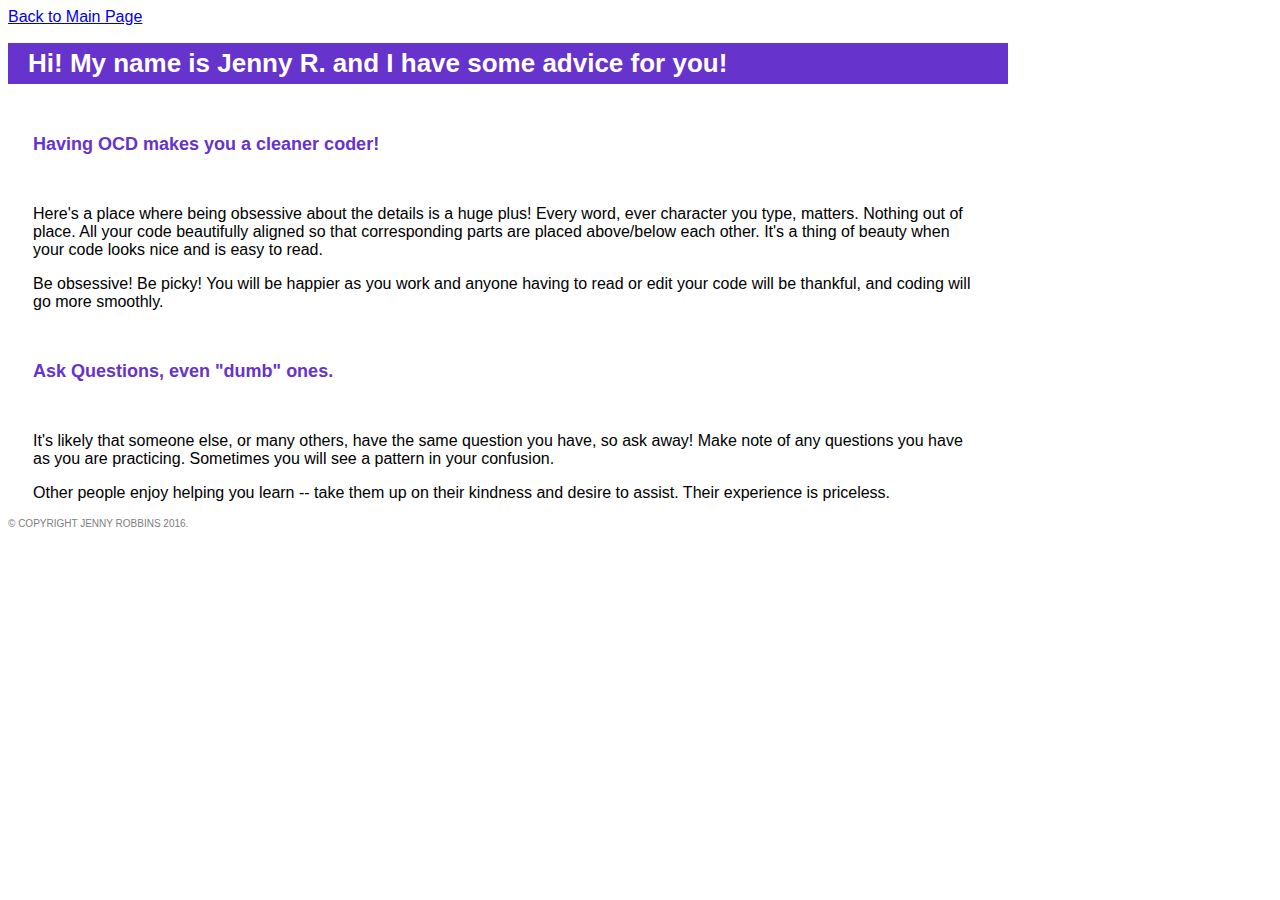
<file: advice/advice-jennyR.html>
<!DOCTYPE html>
<html>
<head>
	<meta charset="utf-8">
	<link rel="stylesheet" type="text/css" href="../css/jennyRobbins-style.css">

	<!-- replace Skillcrush with your name here -->
	<title>Jenny Robbins' Advice For Newbies</title>
</head>

<!-- replace skillcrush with your name here -->
<body class="jennyrobbins-advice">
	<header>
		<a href="../index.html">Back to Main Page</a>
		<h1>Hi! My name is Jenny R. and I have some advice for you!</h1>
	</header>

	<section>
		<div class="advice">
			<h4>Having OCD makes you a cleaner coder!</h4>
			<p>Here's a place where being obsessive about the details is a huge plus! Every word, ever character you type, matters. Nothing out of place. All your code beautifully aligned so that corresponding parts are placed above/below each other.  It's a thing of beauty when your code looks nice and is easy to read.</p>

			<p>Be obsessive! Be picky! You will be happier as you work and anyone having to read or edit your code will be thankful, and coding will go more smoothly.</p>

			<h4>Ask Questions, even "dumb" ones.</h4>
			<p>It's likely that someone else, or many others, have the same question you have, so ask away! Make note of any questions you have as you are practicing.  Sometimes you will see a pattern in your confusion.</p>

			<p>Other people enjoy helping you learn -- take them up on their kindness and desire to assist. Their experience is priceless.</p>
		</div>
    </section>

	<footer>
		<!-- replace Skillcrush with your name here -->
    &copy; Copyright Jenny Robbins 2016.
	</footer>
</body>
</html>
</file>
<file: css/jennyRobbins-style.css>
/** Add a comment at the beginning of your CSS styles with your name**/

/*Alicia's Styles*/

.alicia-advice a {
	color: #E80C7A;
	text-decoration: none;
	font-weight: bold;
}

.alicia-advice h1 {
	color: #8A0748;
}

.alicia-advice h4 {
	color: #EE0748;
	text-transform: uppercase;
}

.alicia-advice span {
	color: #E80C7A;
}

/*Heidi's Styles*/

.heidilowry-advice a {
	color: #424242;
	font-family: "Source Sans Pro", sans-serif;
	font-size: 16px;
}
.heidilowry-advice h1 {
	font-family: "Slabo 27px", serif;
	font-size: 50px;
	color: #424242;
	line-height: 70px;
	text-align: center;
	margin: 0 auto;
}

.heidilowry-advice h4 {
	font-family: "Slabo 27px", serif;
	font-size: 32px;
	color: #424242;
	margin: 0 auto;
	padding-top: 20px;
}

.heidilowry-advice .fa-heart {
	color: tomato;
}

.heidilowry-advice .fa-magic {
	color: purple;
}

.heidilowry-advice p {
	font-family: "Source Sans Pro", sans-serif;
	color: #424242;
	font-size: 24px;
}

.heidilowry-advice section {
	width: 1050px;
	margin: 0 auto;
	padding: 50px 0 50px 0;
}

.heidilowry-advice .how {
	background-color: #FBEEE6;
	padding: 20px;
}

.heidilowry-advice .language {
	background-color: #D6EAF8;
	padding: 20px;
}

.heidilowry-advice .everything {
	background-color: #D4EFDF;
	padding: 20px;
}

.heidilowry-advice span {
	font-family: "Pacifico", cursive;
}
 /*End Heidi's Styles*/

/* === Maile's Styles === */
.maile-advice {
	font-family: 'Source Sans Pro', sans-serif;
	font-weight: 400;
	font-size: 1em;
	background-color: #669999;
	color: #4d4d4d;
}
.maile-advice h1 span{
	color: #993300;
	font-style: italic;
}
.maile-advice h4 {
	font-size: 1.5em;
	color: #993300;
}

/** Eloise's Styles **/

.eloisebarrow-advice {
    margin: 0 auto;
    background-color: #C75E6F;
    font-family: monospace;
}

.eloisebarrow-advice h1 {
    font-size: 3em;
    font-style: underline;
}

.eloisebarrow-advice h5 {
    font-size: 2em;
    text-align: center;
}

.eloisebarrow-advice p {
    font-size: 1.5em;
    padding: 0.5em 4em;
}

.eloisebarrow-advice footer {
    text-align: center;
}

/* === Susannah's Styles === */

.susannahfisher-advice {
	background-color: #eeeeee;
	color: #222222;
	font-family: sans-serif;
	font-size: 16px;
	line-height: 1.2em;
}

.susannahfisher-advice h1 {
	font-family: cursive;
	font-size: 3em;
	font-weight: bold;
	text-align: center;
}

.susannahfisher-advice h2 {
	color: #333333;
	font-size: 1.5em;
	text-align: center;
}

.susannahfisher-advice h4 {
	color: #333333;
	font-size: 1.2em;
}

.susannahfisher-advice p {
	font-size: 1.2em;
	font-weight: bold;
	font-style: italic;
}

.susannahfisher-advice ul li {
	color: skyblue;
	font-size: 2em;
	text-shadow: 2% 2% 4%;
}

/*** Eliza Kocken styling***/
body.elizak-advice {
	font-size: 16px;
	font-family: "Noto Sans";
	max-width: 1200px;
	height: 100%;
	margin: auto;
	background: #ddd;
}

.elizak-advice header {
	width: 100%;
}

.elizak-advice a {
	font-size: 0.8em;
	font-weight:bold;
	text-decoration: none;
	color: #000;
}

.elizak-advice a:hover {
	color: #b21e49;
}

.elizak-advice .advice {
	width:95%;
	margin: auto;
}

.elizak-advice h1 {
	width:90%;
	margin: auto;
	margin-top: 20px;
	font-family: "Salsa";
	background: black;
	color: white;
	border-radius: 10px;
	padding: 3px 0;
}

.elizak-advice h4 {
	color: #b21e49;
	font-size: 2em;
}

.elizak-advice footer {
	margin-top: 50px;
}

/**end of eliza's styling**/

/***Lara's styling**/
.lp-advice h1 {
	color: #b30059;
	font-family: 'Jaldi', sans-serif;
	font-size: 40px;
	font-weight: normal;
}

.lp-advice h4 {
	color: #9A12B3;
	font-family: 'Jaldi', sans-serif;
	font-size: 32px;
}

.lp-advice p {
	color: #674172;
	font-family: 'Lato', sans-serif;
	font-size: 20px;
	text-align: center;
}

.lp-advice .footer {
	padding-top: 20px;
	text-align: center;
	text-size: 12px;
}

/** Malene Allen advice styling **/
.maleneallen-advice p {
	font: 16px 'Slabo 27px', serif;
	color: #535454;
	font-weight: normal;
	width: 800px;
	margin: 0 auto;
	padding: 20px;
}
.maleneallen-advice h1 {
	font: 600 36px 'Slabo 27px', serif;
	color: #f94d8c;
	font-weight: normal;
	padding-top: 30px;
}
.maleneallen-advice h4 {
	font: 400 28px 'Slabo 27px', serif;
	color: #0fa942;
	display: block;
	width: 800px;
	margin: 0 auto;
	padding: 20px;
}
.maleneallen-advice footer{
	text-align: center;
}

/** Becky000 advice styling **/
.becky000-advice p {
	font: 16px 'Roboto Condensed', sans-serif;
	color: #3b3b3b;
	font-weight: normal;
	width: 800px;
	margin: 0 auto;
	padding: 20px;
}
.becky000-advice h1 {
	font: 600 36px 'Roboto Condensed', sans-serif;
	color: #3b3b3b;
	font-weight: normal;
	padding-top: 30px;
}
.becky000-advice h2 {
	font: 400 28px 'Roboto Condensed', sans-serif;
	color: #3b3b3b;
	display: block;
	width: 800px;
	margin: 0 auto;
	padding: 20px;
}
.becky000-advice a {
	font: 16px 'Roboto Condensed', sans-serif;
	text-decoration: none;
	color: #3b3b3b;
	padding: 20px;
}
.becky000-advice a:hover{
	text-decoration: underline;
}
/** end becky000 styling **/

/* SaraC advice styling  */
.sarac-advice2 {
	border-style: solid;
	border-width: 4px;
	margin: 30px;
	border-color: red;
}

.sarac-advice body{
	font-align:center;

}
.sarac-advice h1{
	color: black;
	font-size: 36px;
	font-family: 'Open Sans', sans-serif;

	font-align:left;

}

.sarac-advice h4 {
	color: black;
	font-size: 22px;
	font-family: 'Open Sans', sans-serif;
}

.sarac-advice p{
	color: black;
	font-family: 'Open Sans', sans-serif;
	font-size: 14px;
	padding: 0px 80px 0px 80px;

}

/**End Sara C **/

/** BEG KARENH STYLING**/

.karenh-advice {
	font-family: Arial;
}

.karenh-advice h1 {
	text-align: center;
	text-transform: uppercase;
	font-family: 'Montserrat', sans-serif;
}

.karenh-advice h4 {
	text-transform: uppercase;
	color: #de85b1;
}

.karenh-advice p {
	font-family: Lato, sans-serif;
}

.karenh-advice footer {
	text-align: center;
	text-transform: uppercase;
}

/**END OF KARENH STYLING**/

/**Todd advice styling**/
.todd-advice {
  color:#ffffff
  font-family:sans-serif;
  border: 1px;
}
/**End of Todd**/

/** roxann advice styling**/
.roxann-advice{
	color: #008000
	font-family: serif;
	font-size: 36px;
}
/**End roxann-advice**/

/**EstherNg advice styling**/
.estherng-advice {
    color: #b94141;
    font-family: "Avant Garde", sans-serif;
    border: dotted 1px #8cb63d;
}
/**End EstherNg advice styling**/

/* JessieC advice styling  */
.jessiecollins-advice body{
	font-align:center;
}
.jessiecollins-advice h1{
	color: #E9662C;
	font-size: 36px;
	font-family: Cambria;

	font-align:left;

}

.jessiecollins-advice h4 {
	color: #FBAF3C;
	font-size: 22px;
	font-family: Cambria, sans-serif;
}

.jessiecollins-advice p{
	color: #00AC65;
	font-family: 'Roboto', sans-serif;
	font-size: 14px;
	padding: 0px 80px 0px 80px;

}

/**End Jessie C **/



/**Evelin advice styling**/
.evelin-advice {
color: #003399;
background: #e66b00 url("http://www.transparenttextures.com/patterns/asfalt-dark.png");
font-family: "open sans", sans-serif;
line-height: 2;
text-align: justify;
}

.evelin-advice div {
	width: 40%;
	margin: auto;
	padding: 20px 100px;
}

.evelin-advice ol {
	padding-left: 0px;
}

.evelin-advice h2 {
	margin: 0;
}
.evelin-advice span {
	text-decoration: line-through;
}

.evelin-advice ol li div {
	background-color: black;
	color: yellow;
	border: none;
	padding: 5px;
	display: inline;
}

.evelin-advice p {
	text-align: right;
	font-size: 12px;
}

/**End Evelin advice styling**/



/**Alesa advice styling**/
.alesa-advice {
background: url("https://images.unsplash.com/photo-1434472007488-8d47f604f644?crop=entropy&dpr=2&fit=crop&fm=jpg&h=700&ixjsv=2.1.0&ixlib=rb-0.3.5&q=50&w=1300");
background-position: center;
background-size: cover;
font-family: "Lucida Sans Unicode", "Lucida Grande", sans-serif;
font: #585858;
}

.alesa-advice text-box {
border-radius: 5px;
width: 450px;
background: rgba(255, 255, 255, 0.8);
padding: 15px;
}

/**End Alesa advice styling**/

/**Anna advice styling **/

.anna-advice {
font-size: 0.8em;
color: #000d6b;
font-family: Cambria;
border: solid 1px gray;
padding: 10px;

}


/**end Anna advice styling **/

/**sandyhogan-advice styles**/

.sandyhogan-advice body {
	background-color: lightblue;
	font-family: "Julius Sans One", sans-serif;
	color: midnightblue;
	font-size: 16px;

}
.sandyhogan-advice main-page {
	background-color: yellow;
}
.sandyhogan-advice h1, h4 {
    color: midnightblue;
}
.sandyhogan-advice h4 {
	font-family: "Julius Sans One", sans-serif;
	font-size: 26px;
	color: midnightblue;
}
.sandyhogan-advice p {
	font-family: "Julius Sans One", sans-serif;
	color: midnightblue;
	font-weight: 200;
	font-size: 20px;
	text-align: justify;
}
.sandyhogan-advice div {
	box-shadow: 0.1em 0.1em 0.5em #2f3632;
	padding: 32px;
	width: 70%;
	margin-left: auto;
	margin-right: auto;
	color: #89cff0l;
}

/** end sandyhogan-advice styles**/

/* KimB advice styling  */
.kim-advice body{
	background-color: #99FFCC;
	font-align:left;
}
.kimb-advice h1{
	color: #6600CC;
	font-size: 36px;
	font-family: 'Shadows Into Light Two', cursive;
		font-align:left;

}

.kimb-advice h4 {
	color: #330066;
	font-size: 22px;
	font-family: 'Roboto', sans-serif;
}

.kimb-advice p{
	font-family: 'Roboto', sans-serif;
	font-size: 18px;
	padding: 0px 80px 0px 80px;

}

#Kim-foot {
	font-family: Helvetica;
	font-size: 10px;
}

/**Shiloa advice styling**/
.shiloa-advice	{
	font-family: Helvetica;
	background:navy;
	font-align: center;
}

.shiloa-advice h1 {
	color: purple;
	font-size: 36px;
}

.shiloa-advice h4 {
	color: white;
	font-size: 24px;
}

.shiloa-advice p {
	color: lightgray;
}

/**end Shiloa advice styling**/

/* Melissa Manousos advice styling **/
.melissam-advice h1 {
	color: blue;
	size: 15pt;
}
.melissam-advice h4 {
	color: #FF69B4;
	size: 13px;
	margin: 10px;
}

.melissam-advice p {
	color: #FF69B4;
	size: 11px;
	margin: 10px;
}

.melissam-advice {
	background-color: black;
}

.melissam-advice a {
	text-decoration: none;
	color: blue;
}

/** end Melissa Manousos advice styling **/

/**John Magee advice styling **/
.johnmagee-advice h1 {
  color: red;
  size: 16pt;
  background: blue;
}

.johnmagee-advice h4 {
  color: white;
  background: black;
  margin: 0 0 -10 0;
}

/** Josh Stern's styles **/
.joshstern-advice h4 {
	border-bottom: 1px solid #DDDDDD;
	padding-bottom: 5px;
}
/** End Josh Stern's styles **/


/*Clint Johnson's Styles*/

.clint_johnson-advice {
    font-family: 'arial', sans-serif;
    color: #2F3632;
}

.clint_johnson-advice div {
    box-shadow: .1em .1em .5em #2F3632;
    padding: 2em;
    width:  60%;
    margin-left: auto;
    margin-right: auto;
}

.clint_johnson-advice h4 {
    background-color: lightblue;
		font-style: italic;
		font-size: 18px;
		color: white;
}

/*end Clint Johnson's Styles*/

/**Taiwei's style sheet**/
html.taiwei-advice{
    background: #333 url('https://images.unsplash.com/uploads/14125120591540eb48427/c1c4b1aa?q=80&fm=jpg&s=48e7fdc5e7f701d289b7134d55211768') center center no-repeat;
    background-size: cover;
    color:#532827;
}
#taiwei_container{
    width: 400px;
    margin:40px auto 0;
    padding: 50px;
    box-sizing:border-box;
    background: url("https://encrypted-tbn0.gstatic.com/images?q=tbn:ANd9GcQ3kmOeRmB2UO58ijPzIrEC-9_Gwu5QXY7QhMhwx9eYh_ierqYoOQ")top left repeat;
    box-shadow:0 10px 15px -8px #000;
    -webkit-border-radius:5px;
    -moz-border-radius: 5px;
    border-radius: 5px;
    text-align:center;
}
/**Taiwei's Style Sheet**/

/** Jubilee Bredenberg's Styles **/
.jubileebredenberg-advice {
	background-color: rgb(230, 230, 0);
	color: rgb(255, 92, 51);
	font-family:'Helvetica', sans-serif;
}

#jubileebredenberg-bubble {
	width: 1200px;
	height: 600px;
	margin: 50px auto auto auto;
	background-color: white;
	padding: 50px;
	border-radius: 100px;
}

.jubileebredenberg-advice a {
	font-size: 10px;
	text-decoration: underline;
	color: inherit;
	font-family:'Helvetica', sans-serif;
	margin-left: 350px;
	}

.jubileebredenberg-advice p {
	font-size: 10px;
	color: black;
	font-family: 'Helvetica', sans-serif;
    margin-left: 350px;
	}

.jubileebredenberg-advice h1 {
	font-size: 20px;
	margin-left: 350px;
	}

.jubileebredenberg-advice .advice {
	padding: 1px 250px 1px 250px;
    }

.jubileebredenberg-advice .advice h4 {
	font-size: 18px;
	color: rgb(230, 230, 0);
	font-family: 'Helvetica', sans-serif;
	font-weight: bold;
	text-transform: uppercase;
	margin: 20px 20px 10px 100px;
	}

.jubileebredenberg-advice .advice p {
	font-size: 14px;
	text-align: justify;
	margin: 20px 20px 10px 100px;
	}

/** End jubileebredenberg's Styles **/

/*~~~~~~~~~~Britni's Styles~~~~~~~~~~*/
.britni-advice {
  width:500px;
  margin-right:auto;
  margin-left:auto;
  background-color:gray;
}
.britni-advice h1{
  font: courier;
  font-size: 48px;
  color:#1d0531;
}
.britni-advice h4{
  font: arial;
  font-size:32px;
  color:#321456:
}
.britni-advice p{
  font: arial;
  font-size: 16px;
  color:#2b1f39;
}

/** Marshmeryl Styles **/

.marshmeryl-advice h1 {
	font-family: Garamond;
	text-align: center;
}

.marshmeryl-advice h4 {
	font-family: Garamond;
	text-align: center;
	color: IndianRed;
	font-size: 36px;
}

.marshmeryl-advice p {
	font-family: Garamond;
	text-align: center;
	font-size: 24px;
}

.marshmeryl-advice {
	background-image: url('https://homeschoolcoach.files.wordpress.com/2012/11/marshmallow_checkerboard.jpg');
	background-repeat: repeat;
	background-position: left;
}

.marshmeryl-advice .footer p {
	font-family: Garamond;
	font-size: 18px;
	text-align: left;
}

/**End Marshmeryl Styles**/

/** ChrystalFaith Styles **/
.chrystalfaith-advice h1 {
	font-family: 'Lobster', cursive;
	font-size: 2em;
	text-align: center;
}
.chrystalfaith-advice h4 {
font-size: 1.25em;
color: #660066;
font-family: 'Poiret One', cursive;
}

.chrystalfaith-advice p {
color: #b6b6b6;
font-family: 'Poiret One', cursive;
}

.chrystalfaith-advice .advice {
margin: 20px;
}

.chrystalfaith-advice footer {
text-align: center;
color: #b6b6b6;
font-family: 'Poiret One', cursive;
}
/** end Chrystal Faith Styles**/


/** Camie DeCOvich styles **/
.camie-advice {
  color:#669999;
  font-family: 'Railway', sans-serif;
  margin: 20px;
  padding:20px 40px;
}
/** Albert Ramirez Styles **/
.albert-advice h1 {
font-family:'Open Sans', sans-serif;
font-size: 2em;
text-align: center;
}

.camie-advice h1 {
	font-size: 2em;

}

.camie-advice h4 {
	font-size: 1.5em;
}

.camie-advice p {
  margin-bottom:40px;
  font-style:italic;
  font-family: 'Montserrat', sans-serif;
}

/** ChristieP's Styles **/
.christiepearson-advice background {
	background-color: #fffdeb;
	background-image: url(http://www.transparenttextures.com/patterns/45-degree-fabric-light.png);
}

.christiepearson-advice body {
	padding: 10px;
	font-family: Andale Mono, monospace;
}

img {
    vertical-align: text-top;
	margin: 20px 150px 20px 150px;
}

.christiepearson-advice h1 {
	margin: 10px 100px 10px 100px;
	padding: 20px;
	font-size: 3em;
}

.christiepearson-advice h2 {
	margin: 10px 100px 10px 100px;
	color: purple;
	font-family: Florence, cursive;
}

.christiepearson-advice h3 {
	margin: 10px 100px 10px 100px;
	padding: 20px;
}

.christiepearson-advice p {
	margin: 10px 100px 10px 100px;
	border-radius: 10px;
	padding: 20px;
	font-size: 1.5em;
}

.christiepearson-advice a:hover {
	background-color: purple;
}

.christiepearson-advice a:link {
	color: green;
}

.christiepearson-advice a:visited {
	color: cyan;
}

.christiepearson-advice footer {
	padding: 0px;
}
/** End of ChristieP's Styles **/

/** Mary Katherine Styles **/
.marykatherine-advice {
	background-color: #172A3A;
	width: 40%;
	margin: 0 auto;
}

.marykatherine-advice header {
	text-align: center;
}

.marykatherine-advice h1, h2, h3, h4 {
	font-family: 'Playfair Display', serif;
	font-weight: 700;
	color: #09bc8a;
	margin: 50px 0;
}

.marykatherine-advice h1 {
	font-size: 39px;
}

.marykatherine-advice h2 {
	font-size: 24px;
}

.marykatherine-advice h3 {
	font-size: 19px;
}

.marykatherine-advice p {
	font-family: 'Open Sans', sans serif;
	font-size: 15px;
	line-height: 1.2em;
	color: #74B3CE;
	margin: 50px 0;
}

.marykatherine-advice #keep {
	width: 50%;
	margin: 0 auto;
	text-align: center;
}

.marykatherine-advice .center {
	text-align: center;
}


/** END MARY KATHERINE STYLES **/


/** Katie's Styles **/

.katie-advice h4 {

	color: rgb(0,0,255);
	font-size: 28px;
	font-family: "Courier New", Courier, monospace;

}

.katie-advice h1 {
	background-color: #6495ed;
	font-size: 20px;
	font-family:"Lucida Console", Monaco, monospace;
	background-color: #6495ed;

}

.katie-advice p {
	background-color: #e0ffff;

	font-size: 18px;
	font-family:Times, serif

}




/** End of Katie's Styles **/

/** Chris Sentman styles **/

.chrissentman-advice h1 {
  font-size: 2em;
}

.chrissentman-advice h4 {
  font-size: 1.5em;
}

.chrissentman-advice {
  border: 3px solid white;
  background-color:#884444;
  color:#ffdddd;
  font-family: 'Oswald', sans-serif;
  margin: 20px;
  padding:20px 40px;
}

.chrissentman-advice h1 {
  color: #ffccdd;
  margin-top:30px;
  padding-top:20px;
  padding-bottom:20px;
  margin-bottom:0px;
  font-size:28px;
  border-top:2px solid white;
  border-bottom:2px solid white;
}

.chrissentman-advice p {
  margin-bottom:40px;
  font-style:italic;
  font-family: 'Montserrat', sans-serif;
}

.chrissentman-advice a {
  color:#c99;
  text-transform: uppercase;
  text-decoration:none;
  font-size: 13px;
}

.chrissentman-advice header {
  text-align:center;
}

.chrissentman-advice div {
  margin:0 40px 40px 40px; padding:40px;
}

.chrissentman-advice footer {
  font-size: 12px;
}

/** END CHRIS SENTMAN'S STYLE **/


/**Jason Force's styling**/

.jasonforce-advice{
	font-family: helvetica;
	background: yellow;
	}

.jasonforce-advice h1{
	text-shadow: white 1px -1px 5px;
	color: white;
	text-align: center;
	border-radius: 15px;
	background: rgba(0, 0, 0, 0.70);
	}

.jasonforce-advice h2{
	text-shadow: white 1px -1px 5px;
	color: white;
	text-align: center;
	border-radius: 15px;
	background: rgba(0, 0, 0, 0.70);
	}

.jasonforce-advice h4{
	text-shadow: white 1px -1px 5px;
	color: white;
	border-radius: 15px 15px 0 0;
	background: rgba(0, 0, 0, 0.70);
	padding-left: 10px;
	margin-bottom: 2px;
	}

.advice-jasonforce p{
	color: white;
	border-radius: 0 0 15px 15px;
	background: rgba(0, 0, 0, 0.70);
	padding-left: 10px;
	margin-top: 2px;
	padding-top: 2px;
	padding-bottom: 2px;
	}

/**End Jason Force's styling**/

/**Whitney's style sheet**/

body.whitney-advice{
    background-color: white;
    width: 850px;
    margin-left: auto;
    margin-right: auto;

}

.whitney-div{
    font-family: arial, sans-serif;
    font-size: 11px;
    width: 650px;
    background-color: white;
    margin-left: auto;
    margin-right: auto;
    border-radius: 2px;
    padding: 10px;
}

.whitney-header{
    text-align: center;
    color: tomato;
    font-weight: lighter;
    font-family: helvetica, sans-serif;
}

.whitney-footer{
 	font-size: 11px;
    text-align: center;
    color: gray;
    text-transform: uppercase;
    font-family: arial;

}


/**Dima's style sheet**/
.dima-advice {
	background-color: lightcoral;
	color: teal;
	text-decoration: none;
	font-family:'Open Sans', sans-serif;
}

.dima-advice a {
	font-size: 10px;
	text-decoration: none;
	color: teal;
	font-family:'Open Sans', sans-serif;
	}

.dima-advice p {
	font-size: 10px;
	}

.dima-advice h1 {
	font-size: 15.5px;
	}

.dima-advice .advice h4 {
	font-size: 22px;
	color: teal;
	font-weight: bold;
	text-transform: uppercase;
	margin: 30px 20px 30px 70px;
	}

.dima-advice .advice p {
	font-size: 14px;
	text-align: justify;
	}

/**End Dima's Styles**/

/**Jessica O's style sheet**/

body.jessicao-advice  {
    background-attachment: fixed;
    background-clip: border-box;
    background-color: rgba(0, 0, 0, 0);
    background-image: url("http://farm3.static.flickr.com/2079/2351178797_495e41138c.jpg");
    background-origin: padding-box;
    background-position: center center;
    background-repeat: no-repeat;
    background-size: cover;
}

div.jessicao-advice p {
	color: white;
	font-family: 'Raleway', sans-serif;
	font-size:15px;
	text-align: justify;
	margin-right: 20px;
	padding-bottom: 20px;
}

body.jessicao-advice h1 {
	color: white;
    font-family: "Megrim",cursive;
    font-size: 75px;
}


div.jessicao-advice h4 {
	color: white;
	font-family: "Megrim",cursive;
    font-size: 25px;
	padding-bottom: 10px;
    padding-left: 0;
    padding-right: 20px;
    padding-top: 20px;
}


/**End Jessica O's Style Sheet**/

/**Emily Jo's style sheet**/

body.emilyjoringer-advice{
	font-family: Josefin Slab;
	font-size: 20px;
	background-image: url(https://s3.amazonaws.com/f.cl.ly/items/1P1p1S1v3P2u2q0K470o/IMG_2595.JPG);
	background-size: cover;
	background-position: center;
	background-repeat: no-repeat;
	background-attachment: fixed;
	color: LightGrey;
	margin: 99px;
}

body.emilyjoringer-advice h2{
	text-align: center;
	font-weight: bold;
	padding: 40px;
}

body.emilyjoringer-advice p{
	padding-right: 20px;
	padding-left: 20px;
}

/**END Emily Jo's style sheet**//

/**Erin's style sheet**/
body.erinorr-advice{

  color: dime-grey ;
  font-family:'Crushed', cursive;
  font-size: 20px;
  font-weight: bold;
  background-image: url(http://i1368.photobucket.com/albums/ag180/erinnorr/mountains-nature-trees-path-fog-desktop-backgrounds_zps124e153d.jpg);
  background-size: 100%;
  background-repeat: no-repeat;
  background-position: center;);
  background-size: 100%;
  background-repeat: no-repeat;
  background-position: center;
 }
/**Erin's style sheet**/

/**Kristin Linde's Styles**/
body.kristinlinde-advice h1{
    font-family:'Open Sans', sans-serif;
    font-size: 18px;
    text-align:center;
}

body.kristinlinde-advice header{
    text-align: center;
    font-family: 'Open Sans', sans-serif;
    font-size: 10px;
}

div.kristin-advice{
    width: 650px;
    margin-left: auto;
    margin-right: auto;
    padding: 10px;
    background-color:lightskyblue;
    border-radius: 10px;
}

div.kristin-advice p{
    font-family:'Open Sans', sans-serif;
    font-size: 12px;
    background-color: white;
    border-radius: 5px;
    padding: 5px;

}

div.kristin-advice h4{
    font-family: 'Crushed', cursive;
    font-size: 14px;
    font-weight: bold;
}

body.kristinlinde-advice footer {
    text-align: center;
    font-family:'Open Sans', sans-serif;
    font-size: 10px;
}

/**END Kristin Linde's Styles**/

/**Julia's Styles**/
.julia-advice {
	background-color: lightcoral;
	color: teal;
	text-decoration: none;
	font-family:'Open Sans', sans-serif;
}

#julia-box {
	width: 400px;
	height: 400px;
	margin: 50px auto auto auto;
	background-color: white;
	padding: 50px;
	border-radius: 8px;
}

.julia-advice a {
	font-size: 10px;
	text-decoration: none;
	color: teal;
	font-family:'Open Sans', sans-serif;
	}

.julia-advice p {
	font-size: 10px;
	}

.julia-advice h1 {
	font-size: 15.5px;
	}

.julia-advice .advice h4 {
	font-size: 22px;
	color: teal;
	font-weight: bold;
	text-transform: uppercase;
	margin: 30px 20px 30px 70px;
	}

.julia-advice .advice p {
	font-size: 14px;
	text-align: justify;
	}

/**End Julia's Styles**/

/*Jen's styles*/
.jenbest-advice {
	background-color: #98ff98;
	border: 1px solid #4b8934;
	padding: 15px;
	font-family: 'Open Sans', sans-serif;
}

.jenbest-advice h1 {
	color: black;
	text-align: center;
	font-size: 200%;
}

.jenbest-advice h4 {
	color: black;
	font-size: 130%;
	text-align: left;
}

.jenbest-advice p {
	color: black;
	font-size: 105%;
	padding: 10px 100px 10px 100px;
}

.jenbest-advice a {
	color: #5f0c0c;
}

.jenbest-advice .one {
	border: 1px solid #4b8934;
	border-radius: 10px;
	margin: 5px;
	padding: 5px;
}

.jenbest-advice .two {
	border: 1px solid #4b8934;
	border-radius: 10px;
	margin: 5px;
	padding: 5px;
}

.jenbest-advice .three {
	border: 1px solid #4b8934;
	border-radius: 10px;
	margin: 5px;
	padding: 5px;
}

.jenbest-advice .four {
	border: 1px solid #4b8934;
	border-radius: 10px;
	margin: 5px;
	padding: 5px;
}

.jenbest-advice .five {
	border: 1px solid #4b8934;
	border-radius: 10px;
	margin: 5px;
	padding: 5px;
}

.jenbest-advice .copyright {
	font-size: 80%;
	margin-top: 50px;
	text-align: center;
}

/*end Jen's styles*/

/**Kim's Styles**/

.kim-advice h1 {
	font-family:'Arial', sans-serif;
	font-size: 16px;
	font-weight: bold;
	}

.kim-advice .advice h4 {
	font-family: 'Helvetica';
	font-size: 14px;
	font-weight: bold;
	}

.kim-advice .advice p {
	font-family: 'Arial';
	font-size: 10px;
	}
/**End Kim's Styles**/

/** Sarah Bagley's styles **/

.sarahbagley-advice h1 {
	font-family: 'Crushed', cursive;
	color: Teal;
	text-align: center;
	font-size: 60px;
}

.sarahbagley-advice .sarahbagleymore-advice h4 {
	font-family: 'Crushed', cursive;
	color: Teal;
	text-align: center;
	font-size: 30px;
	padding-top: 10px;
}

.sarahbagley-advice .sarahbagleymore-advice p {
	font-family: 'Muli', sans-serif;
	text-align: center;
	font-size: 20px;
	padding-left: 150px;
	padding-right: 150px;
	line-height: 30px;
}

.sarahbagley-advice a {
	font-family: 'Muli', sans-serif;
	color: Teal;
	text-align: center;
	font-size: 20px;
	text-decoration: none;
}

.sarahbagley-advice p {
	font-family: 'Muli', sans-serif;
	color: Gray;
	text-align: center;
	font-size: 20px;
	text-decoration: none;
	padding-bottom: 40px;
}

/** End of Sarah Bagley's styles **/

/** Kenise's styles **/
.kenise-advice .advice h1 {
	font-family: 'Roboto Condensed', sans-serif;
    font-size: 24px;
    font-weight: bold;
	margin-left: 40px;
	margin-top:20px;
	margin-bottom:15px;
}

.kenise-advice .advice p {
    font-family: 'Roboto Condensed', sans-serif;
    font-size: 16px;
    width: 600px;
	margin-left: 40px;
	margin-top: 15px;
	margin-bottom: 15px;
}

.kenise-advice .advice h4 {
    font-family: 'Oswald', sans-serif;
    font-size: 20px;
    color: rgb(216, 35, 42);
	margin-left: 40px;
	margin-top: 20px;
	margin-bottom: 15px;
	border-bottom: 1px solid #DDDDDD;
	padding-bottom: 5px;
}
.kenise-advice .advice ul {
    font-family: 'Roboto Condensed', sans-serif;
    font-size: 16px;
    width: 600px;
	margin-left: 30px;
	margin-top: 15px;
	margin-bottom: 15px;
	}

.kenise-advice .advice li {
    font-family: 'Roboto Condensed', sans-serif;
    font-size: 16px;
    width: 600px;
	margin-left: 40px;
	margin-top: 15px;
	margin-bottom: 15px;
}
.kenise-advice .advice a {
	text-decoration: none;
}

.kenise-advice .advice footer {
	text-align: center;
}
/**End Kenise's Style**/

.kennedy-advice{
	color: lightblue;
	font-size: 18px;
	text-align: center;
	background-size: cover;
	background-position: center;
	color: blue;
	font-family: helvetica;
	background: orange;
}

/**Keri's Advice Style**/
.keri-stoller-advice {
	font-family: Georgia, sans-serif;
	margin: 50px;
	background-color: #B2AFB3;
}

.keri-stoller-advice .main-page {
	text-decoration: none;
	font-style: italic;
	color: purple;
}

.keri-stoller-advice h1 {
	font-size: 3em;
	text-align: center;
}

.keri-stoller-advice .advice {
	margin: 10px auto;
}

.keri-stoller-advice h4 {
	text-align: left;
	font-size: 1.5em;
	font-weight: bolder;
	text-decoration: underline;
	color: #C3E30B;
	margin: 0px;
	padding: 0px;
}

.keri-stoller-advice p {
	font-family: sans-serif;

}

.keri-stoller-advice footer {
	text-align: right;
	font-style: italic;
	font-size: .75em;
	font-weight: lighter;
	color: purple;
}
/**End of Keri's Advice Style**/


/** Yo it's Randle **/
.randle-advice body {
	padding: 50px;
	font-family: helvetica;
}

.randle-advice h1, .randle-advice h4 {
	margin: 10px 100px 10px 100px;
	color: salmon;
}

.randle-advice h1 {
	padding: 20px;
	font-size: 3em;
}

.randle-advice h4 {
	padding: 10px;
	font-size: 2em;
}

.randle-advice p {
	margin: 10px 150px 10px 150px;
	border-radius: 20px;
	background-color: salmon;
	color: white;
	padding: 25px;
	font-size: 1.5em;
}

.margaret-advice body {
	padding: 20px;
	}

.margaret-advice h1 {
	padding: 10px;
	font-size: 40px;
	color: royalblue;
	font-family: courier;
	text-align: Center;
	}

.margaret-advice h4 {
	font-size: 30px;
	color: darkpink;
	font-family: courier;
	text-align: center;
	}

.margaret-advice p {
	font-size: 20px;
	padding: 10px;
	font-family: courier;
	margin-left: 20px;
	}

/** Skillcrush styles **/
.skillcrush-advice .advice h4 {
	border-bottom: 1px solid #DDDDDD;
	padding-bottom: 5px;
}

.lyndileighwk-advice h1{
	color: DarkSlateGray;
}
.lyndileighwk-advice .advice h4 {
	border-bottom: 1px solid #DDDDDD;
	padding-bottom: 5px;
}
.lyndileighwk-advice #wrap{
	width: 600px;
	margin: auto;
	font-family: Arial, Helvetica, sans-serif;
}
.lyndileighwk-advice p{
	font-weight: lighter;
	color: DimGray
}

.deblevy-advice .advice h1 {
	font-family: 'Roboto Condensed', sans-serif;
    font-size: 24px;
    font-weight: bold;
	margin-left: 40px;
	margin-top:20px;
	margin-bottom:15px;
}

.deblevy-advice .advice p {
    font-family: 'Roboto Condensed', sans-serif;
    font-size: 16px;
    width: 600px;
	margin-left:40px;
	margin-top:15px;
	margin-bottom:15px;
}

.deblevy-advice .advice h4 {
    font-family: 'Oswald', sans-serif;
    font-size: 20px;
    color: rgb(216, 35, 42);
	margin-left: 40px;
	margin-top:20px;
	margin-bottom:15px;
}

.deblevy-advice .advice ol {
    font-family: 'Roboto Condensed', sans-serif;
    font-size: 16px;
    width: 600px;
	margin-left:30px;
	margin-top:15px;
	margin-bottom:15px;
	}

.deblevy-advice .advice li {
    font-family: 'Roboto Condensed', sans-serif;
    font-size: 16px;
    width: 600px;
	margin-left:40px;
	margin-top:15px;
	margin-bottom:15px;
}

/**CSS styles for kimsanders advice page **/
.kimsanders-advice-main {
	background-image: url(http://mrg.bz/KVxRhK);
	background-size: 100%;
	background-repeat: no-repeat;
	background-position: center;
	font-family:"Verdana";
}

.kimsanders-advice {
  background:#7f7f7f;
  background:rgba(255,255,255,0.7);
  padding: 0px 25px;
}

.kimsanders-advice h1 {
	font-style: italic;
	font-size: 35px;
	color: #000066;
	text-align: center;
}

.kimsanders-advice h4 {
	font-size: 25px;
	color: #000065;
}

.kimsanders-advice p {
	font-size: 18px;
	color: #000065;
}
/**End styles for kimsanders **/

/** Steve's styles **/
.steveb-advice .advice h2 {
	font-family: sans-serif;
	border-bottom: 1px solid #DDDDDD;
	padding-bottom: 5px;
}
.steveb-advice h1 {
	font-family: sans-serif;
}
.steveb-advice p {
	font-family: sans-serif;
}
.steveb-advice a {
	font-family: sans-serif;
}

.rosskinney-advice  h1  {
	background-color: orange;
	border-bottom: 11px solid blue;
	padding-bottom: 5px;

}

.rosskinney-advice  {
	background-color: orange

}

.rosskinney-advice .ross-footer  {
	background-color: blue

}

.rosskinney-advice a:link {text-decoration:none;}

/**amira keepin' it simple**/
.amira-advice .advice h4{
    background-color: #8cd9b8;
    color: #aba3e0;
    font-size: 30px;
}

div.sarahgreer-advice {
    font-family: 'Julius Sans One', sans-serif;
    color: #2F3632;
    box-shadow: .1em .1em .5em #2F3632;
    padding: 2em;
    width:  60%;
    margin-left: auto;
    margin-right: auto;
}

h1.sarahgreer-advice {
    font-family: 'Julius Sans One', sans-serif;
    font-size: 2em;
    color: #2F3632;
    width: 80%;
    margin-left: auto;
    margin-right: auto;
    text-align: center;
}

h2.sarahgreer-advice {
    font-family: 'Julius Sans One', sans-serif;
    font-size: 1em;
    color: #2F3632;
    width: 80%;
    margin-left: auto;
    margin-right: auto;
    text-align: center;
    font-style: italic;
}

h4.sarahgreer-advice {
    font-family: 'Julius Sans One', sans-serif;
    font-size: 1.6em;
    color: #2F3632;
}

p.sarahgreer-advice {
    font-family: 'Julius Sans One', sans-serif;
    font-weight: 200;
    font-size: 1.24em;
    line-height: 1.3em;
    text-align: justify
}

p.sarahgreercopy-advice {
    color: #2F3632;
    font-family: 'Julius Sans One', sans-serif;
    font-size: .8em;
}

/** Emily Chen styles **/
.emilychen-advice {
	font-family: Montserrat;
	max-width: 960px;
	margin: auto auto;
	background-color: #FAFFE5
}

.emilychen-advice h1 {
	font-size: 2em;
}

.emilychen-advice h4 {
	font-size: 1.4em;
}

/*Cristy Koebler styles */
.cristykoebler-advice header h1{
	text-align: center;
	font-family: serif;
  	color: Crimson;
}

.cristykoebler-advice .advice h4 {
	font-family: Arial, Helvetica, sans-serif;
}

.cristykoebler-advice footer {
	text-align: center;
}

/** Hi all, this is Jessica's advice style**/
.jmg-advice   {
color: #008599;
background-color: navajowhite;
text-align: center;
width: 550px;
margin-left: 35px;
padding-left: 25px;
padding-right: 25px;
border: 14px mediumvioletred solid;
}

.jess-advice {
background: cornsilk;
border: 30px solid mediumvioletred;
padding: 5px;

}

.jess-header {
color: mediumblue;
}

.evebee-advice {
background-color: lightgreen;
color: darkgreen;
font-weight: bold;
}

#amycphoto {
    height: 300px;
    border-radius: 50%;
    margin-left: 300px;
}
.amych1 {
    font-family: serif;
    color: gray;
    text-align: center;
}
.amycp {
    color: gray;
    text-align: center;
}
.amych4 {
    text-align: center;
    font-weight: 800;
    font-size: 30px;
}
#amycwrapper {
    width: 900px;
    background-color: pink;
    margin: 0px auto;
}

/**Alex's Advice Style**/

.alex-advice {
	background-color: lightgreen;
}

.alex-advice h1 {
	background-color: white;
	border-radius: 5px;
	margin-left: auto;
	margin-right: auto;
	width: 55%;
	border: solid green 4px;
	padding: 20px;
}

.alex-advice .advice h4 {
	color: #003300;
	text-decoration: condensed;
	font-size: 150%;
	font-weight: normal;
}

.advice-item {
	background-color:white;
	border: solid 2px green;
	padding: 5px;
	border-radius: 10px;
	width: 90%;
	margin-left: auto;
	margin-right: auto;
}

/**End of Alex's Advice Style**/

/*This is Melissa's contribution*/
.melissay-advice .advice h4 {
	font-size: 50px;
}

.melissay-advice .advice p {
	background-color: indigo;
	color: white;
	margin: 10px 200px;
	font-size: 25px;
	border-radius: 5px;
}

.melissay-advice footer {
	margin: 10px auto;
	text-align: center;
}
/*End of Melissa's contribution*/

/*Michelle B's contribution*/
.michelleb-advice{
background-color: white;
color: silver;
font-size: 20px;
font-family: arial;
text-align: left;
margin: 20px;
width: 700px;
text-decoration: none;
}
.michelle-advice{
color: lightblue;
font-size: 22px;
}
/*End of Michelle B's contribution*/

/**** Chrissyg's advice styles start here ****/
.chrissyg-advice {
	border: 1px solid white;
	background-color:#3cc;
	color:#036;
	font-family: 'Montserrat', sans-serif;
	margin: 20px;
	padding:20px 40px;
}

.chrissyg-advice h1 {
	color: white;
	text-transform: uppercase;
	margin-top:30px;
	padding-top:20px;
	padding-bottom:20px;
	margin-bottom:0px;
	font-size:26px;
	border-top:1px solid white;
	border-bottom:1px solid white;
}

.chrissyg-advice h2 {
	font-size:21px;
	margin-top:0px;
	padding-top:0px;
}

.chrissyg-advice p {
	margin-bottom:40px;
	font-style:italic;
}

.chrissyg-advice a {
	color:#036;
	text-transform: uppercase;
	text-decoration:none;
	font-size: 13px;
}

.chrissyg-advice header {
	text-align:center;
}

.chrissyg-advice div {
	margin:0 40px 40px 40px; padding:40px;
}

.chrissyg-advice footer {
	font-size: 12px;
}
/**** End of Chrissyg's advice styles ****/

/**Kelly Murray's Styles**/

.kellymurray-advice {
  background: GhostWhite;}

#kellym-text {
height:500px;
width:480px;
margin:10px 20px 0;
border-radius:0 5px 5px 0;}

.kellymurray-advice h1 {
  font-family: 'Montserrat', sans-serif;
  color: IndianRed;}

.kellymurray-advice h3 {
  font-family: 'Montserrat', sans-serif;
  color: IndianRed;
  padding: 0px;
  margin: 10px;}

.kellymurray-advice p {
  font-family: 'Open Sans', sans-serif;
  font-weight: 400;
  font-size: 14px;
  color: #000;
  text-align: justify;
  margin-left:20px;
  margin-top:0px;
  margin-right:15px;
  line-height: 120%;
  padding: 0px;
}

.kellymurray-advice a {
  font-family: 'Open Sans', sans-serif;
  text-decoration:none;
  color: IndianRed;
}

.kellymurray-advice a:hover {
  color: LightSalmon;
}

/**** End of Kelly Murray's styles ****/

/** Kristi's Styles **/

.kristi-advice body {
	padding: 50px;
	font-family: arial;
}

.kristi-advice h1, .kristi-advice h4 {
	margin: 10px 100px 10px 100px;
	color: cyan;
}

.kristi-advice h1 {
	padding: 20px;
	font-size: 3em;
}

.kristi-advice h4 {
	padding: 10px;
	font-size: 2em;
}

.kristi-advice p {
	margin: 10px 150px 10px 150px;
	border-radius: 20px;
	background-color: indigo;
	color: white;
	padding: 25px;
	font-size: 1.5em;
}
/** End of Kristi's Styles **/

/**** Andy LJ's advice styles ****/
.andylj-advice {
	background-color: white;
	font-family: 'Montserrat', sans-serif;
	padding: 20px;
}

.andylj-advice h1{
	border-bottom: 2px solid DarkSlateGray;
	padding: 10px;
}

.andylj-advice h4{
	margin: 20px 20px 20px 0;
	font-size: 120%;
	color: CornflowerBlue;
}

/**** End of Andy LJ's advice styles ****/

/**** TIARA IS STYLISH maybe ****/

.tiara-advice-ahoy {
	border: 1px solid #B62084;
	background-color:#CD96CD;
	color:#B62084;
	font-family: 'Calibri', sans-serif;
	margin: 15px;
	padding:15px 15px;
}

.tiara-advice-ahoy h1 {
	color: #B62084;
	text-transform: capitalize;
	margin-top:15px;
	padding-top:15px;
	padding-bottom:15px;
	margin-bottom:15px;
	font-size:35px;
	border-top:1px solid #B62084;
	border-bottom:1px solid #B62084;
}

.tiara-advice-ahoy h2 {
	font-size:25px;
	margin-top:0px;
	padding-top:0px;
}

.tiara-advice-ahoy h3 {
	font-size:20px;
	margin-top:0px;
	padding-top:0px;
}

.tiara-advice-ahoy p {
	margin-bottom:15px;
}

.tiara-advice-ahoy div {
	margin:0 15px 15px 15px; padding:15px;
}

.tiara-advice-ahoy footer {
	font-size: 15px;
}

/**** AND END SCENE ****/

.danielle-advice body{
    background-color: #f3c5a3;
    color: #00698f;
    font-family: arial;
    font-size: 12px;
}
.danielle-advice div {
    background-color: #e7e2af;
    border: 1px dashed #00698f;
}
.danielle-advice h4 {
    font-family: georgia;
    font-size: 22px;
    text-align:center;
}

/** davida's style **/

.davida-advice {
	border: 1px solid #737CA1;
	border-radius: 20px;
	background-color: #F0F8FF;
	color: #737CA1;
	margin: 20px;
	padding:20px 40px;
}

.davida-advice h1, .davida-advice h4 {
	margin: 10px 100px 10px 100px;
	color: #737CA1;
	font-family: Arial Narrow;
}

.davida-advice h1 {
	padding: 20px;
	font-size: 2em;
}

.davida-advice h4 {
	padding: 10px;
	font-size: 1.5em;
}

.davida-advice p {
	margin: 10px 150px 10px 150px;
	border-radius: 20px;
	background-color: white;
	color: #737CA1;
	padding: 25px;
	font-size: 1em;
}

/** end of davida's style **/
 .nelson-advice p{
     color: blue;
     border-color: yellow;
     font-style: italic;
}

.nelson-advice h4{
    color: black;
}

/** Eve's style **/
.evefrohm-advice body {
	font-family: georgia;
	font-color: tomato;
	height: 100%;
  	width: 100%;
  	background-color:gainsboro;
  	background-position: center;
  	background-attachment: fixed;
 	 -webkit-background-size: cover;
  	-moz-background-size: cover;
  	-o-background-size: cover;
 	 background-size: cover;
}

.evefrohm-advice p{
	font-size: 12px;
  	color: dimgrey;
}
/** End of Eve's style **/

/** Amanda's style **/
.amandalglittle-advice {
	background-color: #CAE4EB;
	color: #52094E;
	padding: 20px;
}

.amandalglittle-advice h1 {
	padding: 25px;
	margin-left: 50px;
	color:#247B93;
	font-family: 'Crushed', cursive;
	font-size:36px;
	border-bottom: 1px solid #247B93;
}

.amandalglittle-advice h4 {
	margin-left: 50px;
	margin-right: 50px;
	color:#247B93;
	font-family: 'Crushed', cursive;
	font-size:24px;
	padding:5px;
}

.amandalglittle-advice ul{
	font-family:'Crushed', cursive;
	color: white;
	line-height: 30px;
	margin-left: 50px;
	margin-right: 50px;
	font-size: 18px;
}

.amandalglittle-advice p {
	margin-left: 50px;
	margin-right: 50px;
	border-radius: 10px;
	background-color: #4B8797;
	font-family: 'Crushed', cursive;;
	color: white;
	line-height: 30px;
	padding: 30px;
	font-size: 18px;
}
/** end of Amanda's style **/

/** Yami's Styles**/

.yami-advice body {
   font-family: "Arial";
    color: purple;
    background-color: white;
}

.yami-advice h4 {
   font-family: "Helvetica";
    color: black;
    background-color: lightgray;
    margin-left: 100px;
}

/** end of Yami's styles**/

/**Nichole's Styles**/
.nicholespeciale-advice body{
	padding: 20px;
	border: 3px solid rgb(40, 239, 190);
	background-color: rgb(68, 176, 149);
	color: rgb(40, 239, 190);
	font-family: 'Courier New';
}

.nicholespeciale-advice h4{
	font-size: 35px;
}

.nicholespeciale-advice p{
	font-size: 18px;
}
/**End of Nichole Styles**/

.lynn-advice h4 {
    font-family: Arial;
    color: pink;
    background: blue;
}

.lynn-advice p {
    font-family: Arial;
    color: pink;
    background: blue;
}
/** end of Amanda's style **/

/** Chloe's Added Styles **/
.chloequinn-advice .container {
  	background-color: DimGray;
  	border-radius: 8px;
  	padding-top: 10px;

  }

 .chloequinn-advice p, h1, h4 {
 	text-align: center;
 }

 .chloequinn-advice h1, h4{
 	font-family: 'Oxygen', sans-serif;

 }
.chloequinn-advice h1 {
	font-size: 2em;
	color: Orange;
}

 .chloequinn-advice h4 {
 	color: Tomato;
 	font-size: 1.4em;
 }

 .chloequinn-advice h4 span {
 	color: orange;
 	font-size: 1.5em;
 }

 .chloequinn-advice p {
	font-family: 'Open Sans', sans-serif;
	color: White;
	font-size: 1.2em;
	line-height: 25px;
	padding-left: 5%;
	padding-right: 5%;
}

.chloequinn-advice p span {
	color: Tomato;
}
.chloequinn-advice a
{
	padding-left: 10px;
	color: white;
}

/** End of Chloe's Styles **/

/** Vicki's styles **/
.vickigreer-advice {
	color: darkblue;
	background-color: gold;
	font-family: Arial, sans-serif;
}
/** end of Vicki's styles **/

/* Justin's Styles */

.justinsmith-advice {
	background-color: #99badd;
	color: ivory;
	font-family: helvetica, sans-serif ;
	line-height: 15px;
}

.justinsmith-advice h1 {
	width: 600px;
	margin: 40px auto;
	line-height: 25px;
}

.justinsmith-advice div {
	width: 600px;
	margin: 25px auto;
}

.justinsmith-advice footer {
	text-align: center;
}


/** Nicoal's Styles **/

.nicoalprice-advice body {
    color: rebeccapurple;
    background-color: aquamarine;
    font-family: fantasy;
}
/** End of Nicoal's Styles **/


/** Nessa's styles **/

.nessa-advice {
    background-color: #FFD1E0;
    color: #009999;
}

.nessa-advice p {
    font-size: 20px;
}

.nessa-advice h4 {
    font-size: 26px;
}

.nessa-advice h1 {
    font-size: 30px;
}

/** end of Nessa's styles **/
.anthonylucio-advice{

  color: dime-grey ;
  font-family:'Crushed', cursive;
  font-size: 20px;
  font-weight: bold;
  background-image: url(http://s1022.photobucket.com/user/iveliq100/media/iveliq100003/26777/grg/11044580_861423557252741_7929461109415917968_n_zpstqrpde5r.jpg.html][IMG]http://i1022.photobucket.com/albums/af341/iveliq100/iveliq100003/26777/grg/11044580_861423557252741_7929461109415917968_n_zpstqrpde5r.jpg;
  background-size: 100%;
  background-repeat: no-repeat;
  background-position: center;);
  background-size: 100%;
  background-repeat: no-repeat;
  background-position: center;
 }
 /** end of Anthony's style **/
.fureigh-advice {
  font-family: 'Source Sans Pro';
  padding: 5% 30% 0 10%;
  line-height: 1.4;
}

.fureigh-advice p {
  color: #555;
}

.fureigh-advice header a {
  color: #000;
}

.fureigh-advice footer a {
  color: #000;
}

/** Anne's styles **/

.anne-advice h1 {
  font-family: 'Aerial', sans-serif;
  font-size: 20px;
  font-weight: bold;
}

.anne-advice h4 {
  font-family: 'Aerial', sans-serif;
  font-size: 17px;
  font-weight: bold;
}

.anne-advice p {
  font-family: 'Aerial', sans-serif;
  font-size: 14px;
}


/* Sue's Styles */
.sued-advice {
	width: 800px;
	background-color: #EE1289;
	font-family: helvetica, sans-serif;
	font-size: 100%;
}

.sued-advice h1, h4 {
	color: #FFA500;
}

.sued-advice h1 {
	font-size: 125%;
	margin-top:50px;
	margin-bottom:0;
}

.sued-advice h4 {
	font-size:115%;
	margin-bottom:0;
}

.sued-advice footer {
	font-size:70%;
	margin-top:25px;
}

/**Elizabeth's Styles**/
.elizabethrussell-advice h4 {
    text-align: left;
    font-size: 16px;
    font-weight: bolder;
    text-decoration: underline;
    color: coral;
    margin: 0px;
    padding: 0px;
}

.elizabethrussell-advice p {
    font-family: sans-serif;

}

/** Brian's Styles **/
.briann-advice h1 {
	font-size: 66px;
	margin-top: 25px;
	margin-bottom: 15px;
	color: blue;
}

.briann-advice h4 {
	font-size: 40px;
	margin-top: 10px;
	margin-bottom: 5px;
	color: midnightgrey;
}

.briann-advice p {
	font-size: 25px;
}

/** Michelle B's Styles**/
.michelles-advice body{
	font-family: Quicksand, sans-serif, EB Garamond, serif;
	margin: 10px 100px 10px 100px;
	padding: 20px;
	font-size: 22px;
}

/* Adnan Q's Stlyes */
.adnanq-advice {
	font-family: helvetica, arial, sans-serif;
	background: rgb(211,211,211);
	color: rgb(119,136,153);
}

.adnanq-advice header {
	width: 75%;
	margin-left: 12.5%;
	margin-right: 12.5%;
}

.adnanq-advice section {
	width: 75%;
	margin-left: 12.5%;
	margin-right: 12.5%;
}

.adnanq-advice footer {
	width: 75%;
	margin-left: 12.5%;
	margin-right: 12.5%;
}

.adnanq-advice h4 {
	color: rgb(128,128,128);
	margin: 1em;
}

.adnanq-advice section div p {
	background: white;
	padding: 1em;
	border-radius: 5px;
}



/**Alice's styles **/
body.alice-advice {
    font-family: 'Raleway', sans-serif;
    background: white;
    padding: 10px;
    text-align: left;
    font-size: 1em;
}

p.alice-advice {
font-family: 'Raleway', sans-serif;
color: black;
}

h4.alice-advice {
    text-decoration: underline;
    font-size:1.5em;
    font-variant: small-caps;
    text-align: center;
    color: tomato;
    padding: 20px;
}

div.alice-advice {
border: 2px dashed orange;
margin: 10px;
padding: 10px;
color: grey;
}
/**end of Alice's styles **/

/*Sami's Pink Text */

.samim-advice {
	background-color: #000000;
}
.samim-advice p {
	color: #FF00FF;
	font-family: sans-serif;
	font-size: 18px;
	}

.samim-advice h1 {
	color: #FF00FF;
	font-family: sans-serif;
	font-size: 36px;
}

/** Lauren R's Styles **/
body.laurenr-advice {
	background-color: #33FFF8;
	color: #A354D1;
	font-family: trebuchet MS, sans-serif;
}

.laurenr-advice h1 {
	border: 5px dotted;
	border-color: #FF47F3;
	text-align: center;
	background-color: #33FFF8;
	color: #A354D1;
	font-family: trebuchet MS, sans-serif;
}

.laurenr-advice h4 {
	border: 5px dotted;
	border-color: #FF47F3;
	text-align: center;
	background-color: #33FFF8;
	color: #A354D1;
	font-family: trebuchet MS, sans-serif;
}
/** Lauren R's Styles **/

/** Emily Chapman's Styles **/

body.emilychapman-advice {
	background-image: url("http://data.whicdn.com/images/90514196/large.gif");
	background-color: #D3D3D3;
	}

.emilychapman-advice {
	background-color: #FFFFFF;
	font-family: Georgia;
	text-align: justify;
	}

.emilychapman-advice #wrapper {
	background-color: #FFFFFF;
	width: 50%;
	position: fixed; /* or absolute */
 	top: 5%;
    left: 20%;
	padding: 5%;
	}

.emilychapman-advice h4 {
	color: #000;
	}

/** End of Emily Chapman's Styles **/

/** Kristin Clement's Styles **/

body.kristinclement-advice {
  background-color:FFFFFF;
  font-family: Times New Roman;
  text-align: justify;
}

.kristinclement-advice h4 {
  color: #000000;
}


.kristinclement-advice h1 {
  text-align: center;
  background-color: #ffffff;
  color: #000000;
  font-family: Times New Roman;
}

/** End of Kristin Clement's Styles **/

/** Dayis Patterson's Styles **/
body.dayispatterson-advice {
	background-color: #C4C4C4;
	font-family: Times New Roman;
	text-align: justify;
	margin-left: 25%;
	width: 50%;
}
.dayispatterson-advice h1, h2, h3 h4 {
	color: #45617D;
	font-family: Lobster;
	text-align: left;
}

.dayispatterson-advice ul,li {
	list-style: square;
}

.dayispatterson-advice footer {
	color: #92C0D8;
	font-family: Lobster;
	font-size: small;
	text-align: center;
	background-color: #45617D;
}

/** End of Dayis Patterson's Styles **/

/** Brandi Bermann's Styles **/
.brandi-advice {
	font-family: monospace;

}
.brandi-advice header, img {
    min-width: 100%;
    margin: 0px 0px 0px 0px;

}
.brandi-advice header h1 {

	font-size: -webkit-xxx-large;
}
.brandi-advice section {
	padding: 0 10px 0 100px;
    border: double;
    border-color: blue;
    margin: 10px 100px 10px 100px;
}
.brandi-advice ul,li {
	font-size: 14px;
}
footer.brandi-advice {
	float: right;
}
 /** End of Brandi Bermann's Styles **/

 /**Becky Bair's advice styling **/
.beckybair-advice h1 {
  color: #185DB8;
  size: 16pt;
}
.beckybair-advice h4 {
  color: #D11932
}
.beckybair-advice .bbfooter p {
  color: #185DB8;
  size: 16pt;
}
/**End Becky Bair's advice styling **/

 /**Amanda Capella Style Start**/
 .amandacapella-advice p {
	 font-family : Georgia;
	 color : darksteelblue;
	 text-align : left;
 }
 .amandacapella-advice h4{
	 color : darkblue;
	 font-family : Georgia;
	 font-size : 20px;
 }
 .amandacapella-advice {
	 padding : 100px 200px 200px 200px;
	 border : 20px solid darkblue;
 }
 /**Amanda Capella Style End**/

 /**Mariam Camara's advice styles**/

 .mariamcamara-advice {
   background-color: #E6E6FA;
 }

 .mariamcamara-advice a:hover {
 	font-weight: bold;
 }

 .mariamcamara-advice section {
   padding: 0 10px 0 100px;
     border: double;
     border-color: black;
     margin: 10px 100px 10px 100px;
 }

 .mariamcamara-advice h4 {
 	margin-left: 5px;
 	margin-bottom: 15px;
 	font-family: Verdana, sans-serif;
 }

.mariamcamara-advice p {
	margin-left: 5px;
	margin-right: 5px;
	margin-top: -10px;
	font-family: Garamond, serif;
	color: #000000;
}

.mariamcamara-advice footer {
    clear: both;
    position: relative;
    background-color: red;
    height: 50px;
    text-align: center;
    font-size: 20px;
    font-family; Helvetica, serif;
}

/**End of Mariam Camara's styles**/

/** Timothy's Styles **/

.timothy-advice h1 {

	color: #590e0c;
	text-align: center;
	font-size: 30px;
	font-family: Helvetica, sans-serif;
	margin-bottom: -40px;
}

.timothy-advice h4 {
	color: #590e0c;
	font-size: 20px;
	font-family: sans-serif;
}

.timothy-advice p {
	background-color: lightgray;
	color: #000;
	margin: 10px 0px;
	text-indent: 5px;
	text-align: center;
	font-size: 1.25em;
}

.timothy-advice footer {
	padding: 10px;
	font-size: 8px;
}

/** End of Timothy's Styles **/

/**Jen S advice styles**/

.JenS-advice h1 {
  color: #DDDDDD;
  size: 18pt;
}
.JenS-advice background {
  color: #GGGGGG;
}

/**End Jen S advice styles**/

/**Tricia Isham advice style**/

 .tricia-advice h1 {
   font-family: 'Aerial', sans-serif;
   font-size: 20px;
   font-weight: bold;
   color: #7d4627;
 }

 .tricia-advice h4 {
   font-family: 'Aerial', sans-serif;
   font-size: 18px;
   font-weight: bold;
   color: #7d4627;
 }

 .tricia-advice p {
   font-family: 'Aerial', sans-serif;
   font-size: 14px;
   color: #c9d8c5
 }

 /**end Tricia Isham advice end**/

/** Start Harrie Wilson advice style**/

.harriewilson-advice {
	background-color: #9999aa;
}
.harriewilson-advice h1{
	color: #2f325e;
	font-family: 'Calibri';
}

.harriewilson-advice h4{
	color: #2f325e;
	text-decoration: underline;
	font-size: 20px;
}

.harriewilson-advice p {
	font-family: 'Calibri';
	text-align: justify;
	padding: 0 20px 0 20px;
}

/* Shavonn's css */

.shavonn-advice {
	color: #22282B;
}
.shavonn-advice header , .shavonn-advice section, .shavonn-advice footer{
	width: 80%;
	margin: 0 auto;
	font-family: 'Montserrat', sans-serif;
}
.shavonn-advice a, .shavonn-advice a:link, .shavonn-advice a:visited, .shavonn-advice a:active {
	color: #E76565;
	padding: 4px;
	text-decoration: none;
}
.shavonn-advice a:focus, .shavonn-advice a:hover {
	background-color: #E76565;
	color: #fff;
}
.shavonn-advice h4 {
	color: #167277;
}

/**Start Krystle Scott advice style**/

.krystlescott-advice {
	text-align: justify;
	font-family: Helvetica;
	background: teal;
}

.krystlescott-advice footer {
	text-align: center;
}

.krystlescott-advice h4 {
	color: darkblue;
}

.krystlescott-advice h1 {
	color: darkblue;
}
/**End Krystle Scott advice style**/

/** start kumarp34 advice style **/
.kumarp34-advice h1 {
   font-family: 'Arial', sans-serif;
   font-size: 25px;
   font-weight: bold;
   color: blue;
 }

 .kumarp34-advice h4 {
   font-family: 'Arial', sans-serif;
   font-size: 20;
   font-weight: bold;
   color: green;
 }

 .kumarp34-advice p {
   font-family: 'Arial', sans-serif;
   font-size: 18px;
   color: red;
 }
/** End kumarp34 advice style**/

/* start Heather's advice style */
.heatherh-advice h1 {
    font-family: sans-serif;
    font-size: 25px;
    font-weight: bold;
    color: blue;
	text-align: center;
  }

.heatherh-advice h4 {
    font-family: sans-serif;
    font-size: 20;
    font-weight: bold;
    color: purple;
  }

.heatherh-advice p {
    font-family: sans-serif;
    font-size: 18px;
    color: black;
  }
/* End Heather's advice style */


/* Marie Allpress's advice styling **/
.mariea-advice .advice p {
	background-color: #0099FF;
    border-radius: 5px;
    margin: 10px 200px;
    border-width: 1px;
    border-style: solid;
}

.mariea-advice h1{
    font-family: garamond;
    font-size: 35px;
	font-weight: bold;
  	color: black;
   }

 .mariea-advice h4{
    font-family: garamond;
    font-size: 25px;
	font-weight: bold;
  	color: green;
   }

.mariea-advice p {
	font-family: garamond;
    font-size: 20px;
  	color: blue;
}
.mariea-advice footer p {
	font-size: 16px;
	font-weight: bold;
    color: black;
	}

.abigailmabeza-advice body {
	background-color #A9D0F5;
	font-family: ', fantasy', sans-serif;
	padding: 20px 0 20px 15px;
	font-weight: 700px;
	text-align: left;
}

.abigailmabeza-advice p {
	margin-left: 40px;
	font-family: 'fantasy', sans-serif;
	font-size: 14px;
	text-align: left;
	font-color: black;
	padding: 25px;
	;
}

.abigailmabeza-advice h3 {
	font-color: black;
	font-size: 18px;
	font-family: impact;
	font-weight: 700px;
	margin-left: 40px;
	padding: 10px;

}
.abigailmabeza-advice h1 {
	font-family: 'impact', sans-serif;
	font-color: black;
	text-align: left;
	padding: 20px;
}

/* End Marie's advice style */

/*************************
**************************
Wesley Nimmo's advice
**************************
**************************/
.wesnimmo-advice h1, .wesnimmo-advice h2 {
	text-align: center;
	font-family: 'Anton', sans-serif;
}

.wesnimmo-advice section {
	background: rgb(220,220,220);
	width: 60%;
	margin: 0 auto;
	font-size: 1.05em;
	font-family: 'Anton', sans-serif;
}

.wesnimmo-advice h4 {
	text-align: left;
	padding: 1% 5% 0 5%;
}


.wesnimmo-advice p {
	padding: 0 5% 1% 5%;
}
/*****************************
******************************
 END of Welsey Nimmo's advice
 *****************************
*****************************/

/* Sarah Gag advice style*/

.sarahgag-advice {
  background: light grey;
}
.sarahgag-advice header {
  background:grey;
  font-family: sans-serif;
  font-size: 20px;
}
.sarahgag-advice body{
  background: grey;
}
.sarahgag-advice h1 {
  font-style: italic;
  color: white;
  font-family: sans-serif;;
}
.sarahgag-advice p {
  font-style: normal;
  font-family: sans-serif;
  color: white;
}
/* End Sarah Gag advice style */

/* start SaraBohannon's advice style */

.sarabohannon-advice {
	 background:#f9eede;
}
.sarabohannon-advice header {
  background:#B0BF4C;
  font-family: sans-serif;
  font-size: 20px;
}
.sarabohannon-advice h1 {
    font-family: sans-serif;
    font-size: 25px;
    font-weight: bold;
    color: #f9eede;
	text-align: center;
  }

.sarabohannon-advice h4 {
    font-family: sans-serif;
    font-size: 20;
    font-weight: bold;
    color: #402802;
	text-align: left;
  }

.sarabohannon-advice p {
    font-family: sans-serif;
    font-size: 14px;
    color: #402802;
  }
/* End SaraBohannon's advice style */

/* Start ParisMarron's advice style */
body.parismarron-advice{
	background-color:#ff0099;
}
.parismarron-advice h1, .parismarron-advice h4 {
	font-family: "Franklin Gothic Medium","Franklin Gothic","ITC Franklin Gothic",Arial,sans-serif;
	color:#fff;
}
.parismarron-advice h4 {
	font-size:40px;
	text-decoration: underline;
}
.parismarron-advice .advice {
	width:60%;
	min-width:300px;
	margin:10px auto;
	line-height:1.5;
}

/*Ashley Brown Advice Style*/
.ashleybrown-advice h1, h2 {
    font-family: 'Josefin Slab', serif;
    text-align: center;
}

.ashleybrown-advice p {
    font-family: 'Josefin Sans', sans-serif;
    font-size: 1.5em;
}

.ashleybrown-advice div{
    width: 65%;
    margin: auto;
    background: #e0ebeb;
    padding: 2%;
    margin-top: 4%;
}

.ashleybrown-advice header{
    width: 65%;
    margin: auto;
    padding: 2%;
    border: solid 2px;
    background: #ffffff;
}

.ashleybrown-advice a{
    font-family: 'Josefin Sans', sans-serif;
}

.ashleybrown-advice{
    background: #85adad;
}

/*End Ashley Brown Advice Style*/

/** Kim J Martin advice styling **/

.kimjmartin-advice {
		font-family:'Handlee';

}

.kimjmartin-advice h1 {
		color:#00b8e6;
		font-size:32px;

}

.kimjmartin-advice h3 {
		font-family:'Handlee';
		color:#006680;
		font-size:26px;

}

.kimjmartin-advice p {
		font-size:18px;
		color:#002933;

}

.kimjmartin-advice .bold {
		font-weight:bold;

}

.kimjmartin-advice .advice {
		text-align:center;

}

.kimjmartin-advice footer {
		text-align:center;

}

/*Begin Dawncat's advice style */
.dawncat-advice {
	margin: 10%;
	font-family: "Book Antiqua", serif;
	font-size: 110%;
	background-color: #cccccc;
}

.dawncat-advice h1 {
	font-family: Charcoal, sans-serif;
}
.dawncat-advice h4 {
	font-family: Charcoal, sans-serif;
	color: #330066;
}

.dawncat-advice a {
	text-decoration: none;
}
.dawncat-advice footer {
	font-size: 75%;
}
/*end Dawncat's advice style*/

/*Start shannonc's advice styles */
.shannon-advice {
	font-family: Arial,Helvetica,sans-serif ;
	color: #3b3b3b;
	max-width: 900px;
	margin: 10px 20px;
}

.shannon-advice h1,.shannon-advice h2,.shannon-advice p,.shannon-advice a {
	text-align:left !important;
	font-family: Arial,Helvetica,sans-serif !important;
}

.shannon-advice h1 {
	font-size: 50px;
		color: #45ac9d;

}

.shannon-advice p,.shannon-advice a {
	font-size: 18px;
	line-height: 130%;
}

.shannon-advice a,.shannon-advice a:visited {
	text-decoration: none;
	border-bottom: 1px solid #45ac9d;
	color: #3b3b3b;
}

.shannon-advice .small {
	font-size: 12px;
}

/*End shannonc's advice styles */

/* Start Sara's advice styles */

.sara-advice {
	font-family: Arial, Helvetica, sans-serif;
	margin: 50px;
}

.sara-advice h1 {
	font-size: 24px;
	color: #900c3f;
	padding: 5px;
}

.sara-advice h4 {
	font-size: 18px;
	color: #707070;
}

.sara-advice p {
	font-size: 14px;
	line-height: 150%;
}

.sara-advice a {
	color: #581845;
	font-size: 12px;
	text-decoration: none;
}

.sara-advice section {
	margin: 100px;
}

/* End Sara's advice styles */

/* Joel advice styling */
 .joelsantos-advice h4{
	 color : darkblue;
	 font-family : Georgia;
	 font-size : 20px;
 }
 .joelsantos-advice {
	 padding : 100px 200px 200px 200px;
	 border : 20px solid darkblue;
    }

/* End Joel advice styling  */

/*Start Sara Suzanne's Styles*/
.sarasuzanne-advice {
  font-family: 'Source Sans Pro', sans-serif;
  font-size: 16px;
  background-color: #f2f2f2;
}

.sarasuzanne-advice a {
  text-decoration: none;

}

.sarasuzanne-advice h1 {
  font-family: 'Montserrat', sans-serif;
  font-size: 36px;
  font-weight: bold;
}

.sarasuzanne-advice h4 {
  font-family: 'Source Sans Pro', sans-serif;
  font-weight: bold;
  font-size: 24px;
  margin-top: 0px;
  color: #008ae6;
}

.sarasuzanne-advice div {
  text-align: justify;
  margin-left: 50px;
  margin-right: 50px;
}

.sarasuzanne-advice footer {
  text-align: center;
  margin-top: 200px;
  font-size: 14px;
}
/*End Sara Suzanne's Styles*/



/* Genevieve's Styles */
.genevieve-advice h1 {
	font-family: Arial, sans-serif;
	font-size: 40px;
	color: orange;
}
/*End Genevieve's Styles */

/*Start Marquis Brown's Styles*/
marquisbrown-advice {
  font-family: 'Source Sans Pro', sans-serif;
  font-size: 16px;
  background-color: #f2f2f2;
}

.marquisbrown-advice a {
  text-decoration: none;
}

.marquisbrown-advice h1 {
  font-family: 'Montserrat', sans-serif;
  font-size: 36px;
  font-weight: bold;
}

.marquisbrown-advice h4 {
  font-family: 'Source Sans Pro', sans-serif;
  font-weight: bold;
  font-size: 24px;
  margin-top: 0px;
  color: #008ae6;
}

.marquisbrown-advice div {
  text-align: justify;
  margin-left: 50px;
  margin-right: 50px;
}

.marquisbrown-advice footer {
  text-align: center;
  margin-top: 200px;
  font-size: 14px;
}
/*End Marquis Brown's Styles*/

/** Janel advice styling **/
.janel-advice {
	font-family: 'Montserrat', sans-serif;
	background-color: #5BAEDF;
}

.janel-advice a {
  text-decoration: none;
}

.janel-advice h1 {
  font-family: 'Montserrat', sans-serif;
  font-size: 30px;
  font-weight: bold;
}

.janel-advice h4 {
  font-family: 'montserrat', sans-serif;
  font-weight: bold;
  font-size: 24px;
  margin-top: 0px;
  color: #008ae6;
}

.janel-advice div {
  text-align: justify;
  margin-left: 50px;
  margin-right: 50px;
}

.janel-advice footer {
  text-align: center;
  margin-top: 200px;
  font-size: 14px;
}

/** end Janel stying **/

/** Schram Styles **/

.meganschrag-advice h1 {
	font-family: 'Abril Fatface', cursive;
	text-align:left;
	font-size: 50px;
}

.meganschrag-advice h4 {
	font-family: 'Roboto Slab', serif;
	font-size: 20px;
	text-align: right;
	color: #DC6163;
}

.meganschrag-advice p {
	font-family: 'Open Sans Condensed', sans-serif;
	font-size: 18px;
	color: darkgrey;
}

.meganschrag-advice p span {
	font-family: 'Lobster', cursive;
	font-size: 18px;
	text-align: center;
	color: #DC6163;
}

/** END Schram Styles **/

/* Start Jeanne's Styles */

.jeanne-advice {
	font-size: 16px;
	background-color: #29a3a3;
}

.jeanne-advice h1 {
	text-align: center;
	font-size: 24px;
}

.jeanne-advice h4 {
	font-size: 20px;
}

.jeanne-advice p {
	font-family: serif;
}

/* End Jeanne's Styles */

/* Start of Jenny Robbins' Styles */

.jennyrobbins-advice {
	font-family: Arial, sans-serif;
	font-size: 16px;
	background-color: white;
	max-width: 1000px;
}

.jennyrobbins-advice div {
	padding: 0px 25px 0px 25px;
}
.jennyrobbins-advice h1 {
	font-family: Arial, sans-serif;
	font-size: 26px;
	font-weight: bold;
	background-color: #6633cc;
	color: white;
	text-align: left;
	padding: 5px 20px 5px 20px;
}

.jennyrobbins-advice h4 {
	font-family: Arial, sans-serif;
	font-size: 18px;
	font-weight: bold;
	color: #6633cc;
	text-align: left;
}

.jennyrobbins-advice p {
	font-family: Arial, sans-serif;
	font-size: 16px;
	color: #000000;
	text-align: left;
}

.jennyrobbins-advice footer {
	font-family: Arial, sans-serif;
	font-size: 10px;
	color: grey;
	text-align: left;
	text-transform: uppercase;
}


/* End of Jenny Robbins' styles */
</file>
